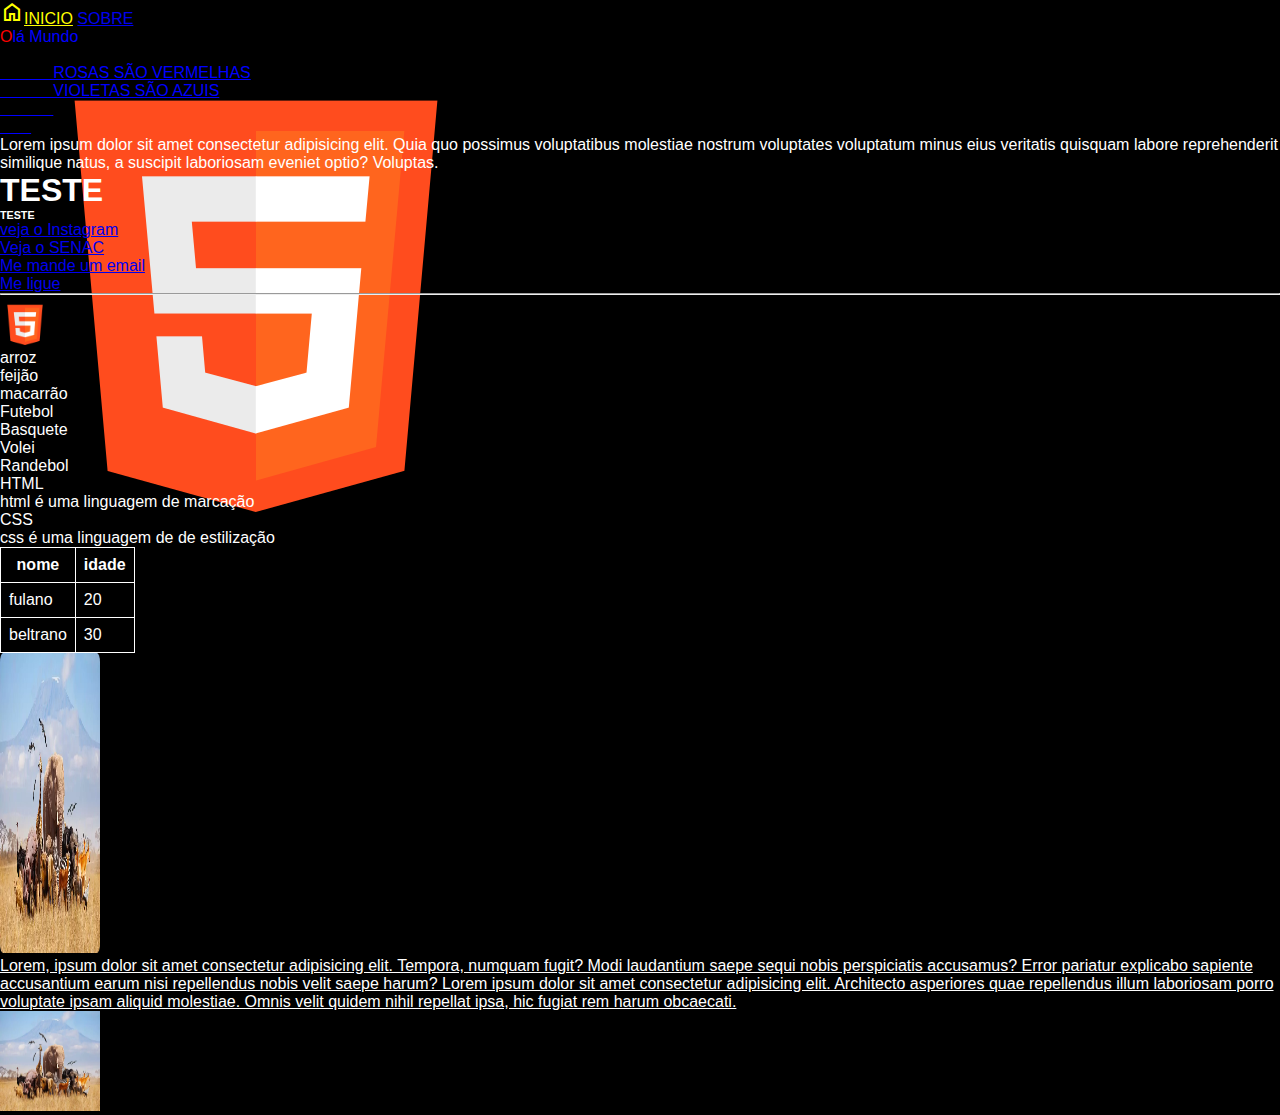
<file: index.html>
<!DOCTYPE html>
<html lang="pt-BR">

<head>
 
   <meta http-equiv="Content-Type" content="text/html;charset=UTF-8"> <!-- caracteres --->

   <meta name="description" content="Alguma descrição"> <!-- descrição --->

   <meta name="keywords" content="css, html, programação"> <!-- palkavras chave --->

   <meta name="viemport" content="width=device-width,initial-scale=1.0"> <!-- responsividade --->

   <title>Meu primeiro HTML</title>

   <link rel="shortcut icon" href="html-5.png" type="image/x-icon">
   <link rel="stylesheet" href="https://fonts.googleapis.com/css2?family=Material+Symbols+Outlined:opsz,wght,FILL,GRAD@20..48,100..700,0..1,-50..200" />
   
   <link rel="stylesheet" href="../css/style.css">
   
      
     
</head>

<body>
   <a href="index.html"><span class="material-symbols-outlined">
      home</span>INICIO</a>
   <a href="sobre.html">SOBRE</a><br>


   <p class="azul">

      <span style="color: red">O</span>lá Mundo

   </p>

   <pre class="azul sublinhado" id="maiusculo">

            rosas são vermelhas
            violetas são azuis
            
       </pre>

   <P>
      Lorem ipsum dolor sit amet consectetur adipisicing elit. Quia quo possimus voluptatibus molestiae nostrum
      voluptates voluptatum minus eius veritatis quisquam labore reprehenderit similique natus, a suscipit laboriosam
      eveniet optio? Voluptas.

   </P>

   <h1>TESTE</h1>
   <h6>TESTE</h6>

   <a href="https://www.instagram.com">veja o Instagram</a> <br><!--quebra de linha-->

   <a href="https://www.instagram.com" target="_blank">Veja o SENAC</a><br>
   <a href="mailto:exemplo@gmail.com">Me mande um email</a><br>
   <a href="tel:(98)983492862" title="Meu Número">Me ligue</a><br>
   <hr>
   <img src="../imgs/html-5.png" alt="LOPGO DO HTML" width="50px" height="50px">

   <a href="https;//facebook.com"> </a><br>


   <ul>
      <li>arroz</li>
      <li>feijão</li>
      <li>macarrão</li>

   </ul>


   
   <ol>
      <li>Futebol</li>
      <li>Basquete</li>
      <li>Volei</li>
      <li>Randebol</li>

   </ol>

   <dl>
      <dt>HTML</dt>
      <dd>html é uma linguagem de marcação</dd>
      <dt>CSS</dt>
      <dd>css é uma linguagem de de estilização</dd>
   </dl>

   <table> <!--iniciando uma tabela-->
      <tr><!--linha da tabela-->
         <th>nome</th><!--dados da coluna-->
         <th>idade

         </th>
      </tr>

      <tr><!--linha da tabela-->
         <td>fulano</td>
         <td>20</td>

      </tr>

      <tr><!--linha da tabela-->
         <td>beltrano</td>
         <td>30</td>
      </tr>

   </table>

   <img src="../imgs/animais.webp" alt="50" width="100px" height="300px" id="foto-perfil">

   <div>
      <div class="">




      </div>
   </div>

</body>
<div>
   <p>
      Lorem, ipsum dolor sit amet consectetur adipisicing elit. Tempora, numquam fugit? Modi laudantium saepe sequi
      nobis perspiciatis accusamus? Error pariatur explicabo sapiente accusantium earum nisi repellendus nobis velit
      saepe harum?</ul> Lorem ipsum dolor sit amet consectetur adipisicing elit. Architecto asperiores quae repellendus
      illum laboriosam porro voluptate ipsam aliquid molestiae. Omnis velit quidem nihil repellat ipsa, hic fugiat rem
      harum obcaecati.

   </p>
   <img src="../imgs/animais.webp" alt="img-texto" width="100px" height="100px" id="animais">
</div>

</html>
</file>
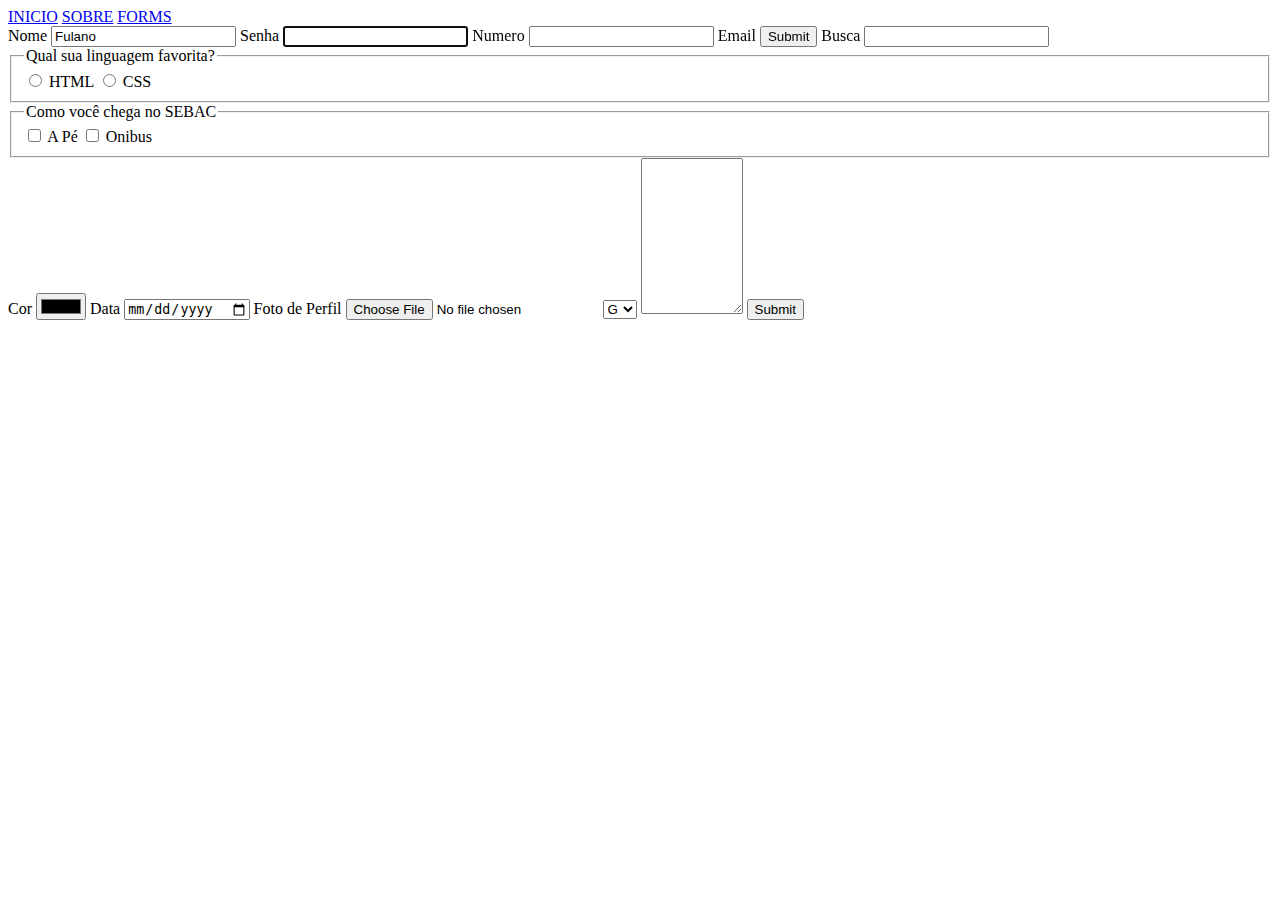
<file: html/aula_form.html>
<!DOCTYPE html>
<html lang="pt-BR">

<head>
    <meta charset="UTF-8">
    <meta name="viewport" content="width=device-width, initial-scale=1.0">
    <title>Documento</title>
</head>

<body>


    <!--Menu de navegação-->


    <a href="index.html"><span class="material-symbols-outlined"></span>INICIO</a>
    <a href="sobre.html">SOBRE</a>
    <a href="aula_form.html">FORMS</a>


    <section>
        <form action="" enctype="multipart/form-data">
            <label for="nome">Nome</label>
            <input type="text" name="nome" id="nome" value="Fulano">


            <label for="senha">Senha</label>
            <input type="password" name="senha" id="senha" autofocus>


            <label for="num">Numero</label>
            <input type="number" name="numero" id="num">

            <label for="email">Email</label>
            <input type="submit" name="email" id="email">

            <label for="busca">Busca</label>
            <input type="search" name="busca" id="busca">

            <fieldset>

                <legend>Qual sua linguagem favorita?</legend>
                <input type="radio" name="lang" id="html">
                <label for="html">HTML</label>

                <input type="radio" name="lang" id="css" value="css">
                <label for="css">CSS</label>

            </fieldset>


            <fieldset>

                <legend>Como você chega no SEBAC</legend>

                <input type="checkbox" name="transporte[]" id="pe" value="pe">
                <label for="pe">A Pé</label>

                <input type="checkbox" name="transporte[]" id="onibus" value="onibus">
                <label for="onibus">Onibus</label>



            </fieldset>

            <label for="cor">Cor</label>
            <input type="color" name="cor" id="cor">

            <label for="data">Data</label>
            <input type="date" name="data" id="data">

            <label for="foto">Foto de Perfil</label>
            <input type="file" name="foto" id="foto" accept="image/*">

            <input type="hidden" name="id" value="200">

            <select name="tamanho-roupa" id="tam">
                <option value="p">P</option>
                <option value="m">M</option>
                <option value="g" selected>G</option>
            </select>

            <textarea name="descrição" id="descrição" cols="10" rows="10"></textarea>




            <input type="submit" valuee="Enviar">

        </form>
    </section>
</body>

</html>
</file>
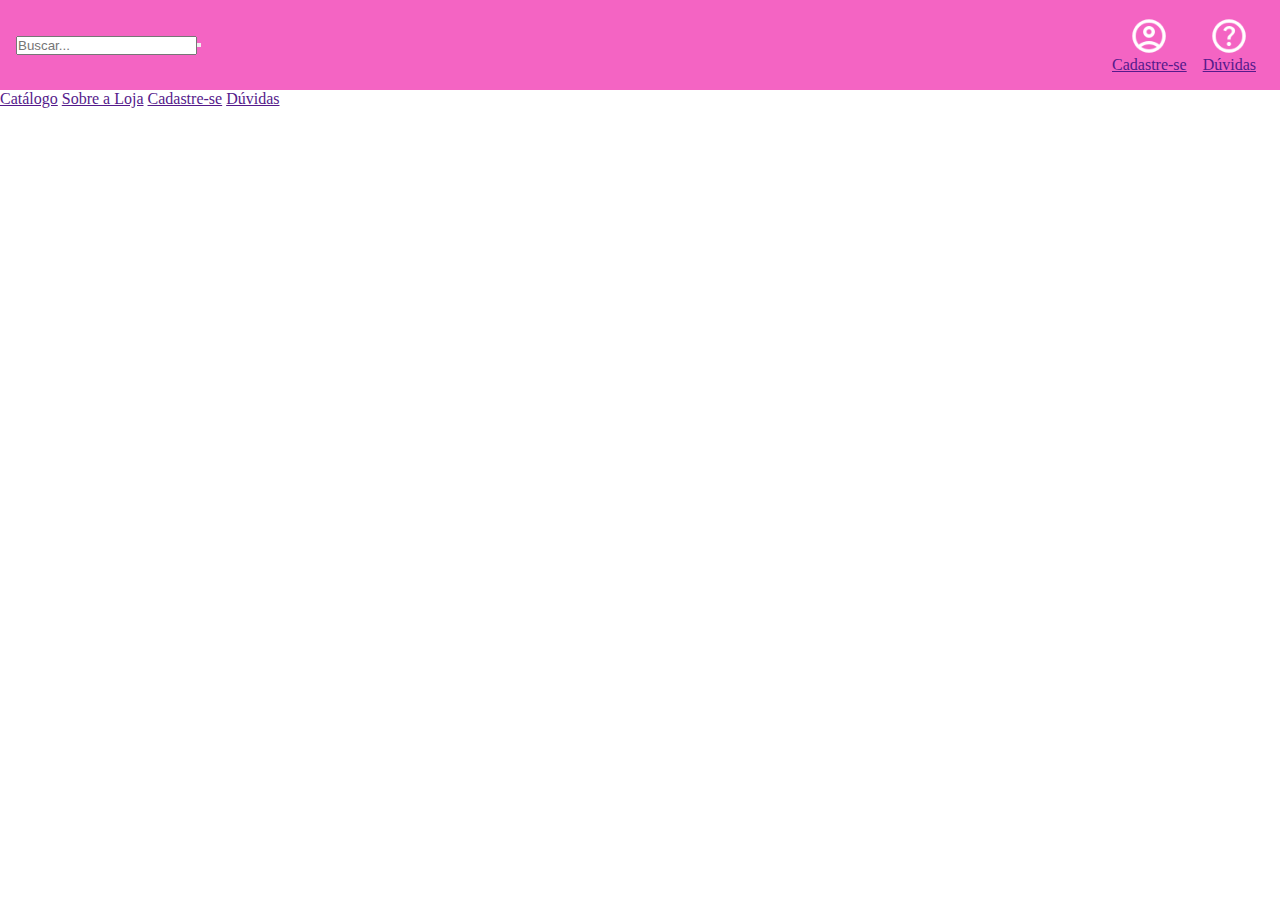
<file: html/index2.html>
<!DOCTYPE html>
<html lang="pt-BR">


<head>
    <meta charset="UTF-8">
    <meta name="viewport" content="width=device-width, initial-scale=1.0">
    <title>LudoFashion</title>
    <link rel="stylesheet" href="../css/style2.css">
</head>


<body>

    <header>
        <a href="LudoFashion"></a>
        <form action="" id="form-buscar">
            <input type="search" name="Buscar" placeholder="Buscar...">
            <button type="submit"></button>
        </form>

        <a href="" class="icon-link">
            <img src="../imgs/person.PNG.png" alt="" width="40px">
            Cadastre-se

        </a>

        <a href="" class="icon-link">
            <img src="../imgs/help.PNG.png" alt="" width="40px">
            Dúvidas


        </a>


    </header>
    <nav>
        <a href="">Catálogo</a>

        <a href="">Sobre a Loja</a>

        <a href="">Cadastre-se</a>

        <a href="">Dúvidas</a>





    </nav>

</body>




</html>
</file>
<file: css/style.css>
<style>
@import url('https://fonts.googleapis.com/css2?family=Roboto:ital,wght@0,100;0,300;0,400;0,500;0,700;0,900;1,100;1,300;1,400;1,500;1,700;1,900&family=Tiny5&display=swap');
</style>




:root {

  --cor--primaria: orange;
  --cor--secundaria: rgb(110, 2, 110);

}
/* criando variaveis de css*/
* {

  margin: 0;
  /* remove margens*/
  padding: 0;
  /* remove espaçamentos internos*/
  box-sizing: border-box;
  /* calcula larguras automaticamente*/
  font-family: "Tiny5", sans-serif;
  /*define uma família de fonte*/

}
body {
  background-color: black;
  /* fundo preto */
  color: white;
  /*letra branca*/
  background-image: url(../imgs/html-5.png);
  /*imagem de fundo*/
  background-repeat: no-repeat;
  /*letra branca*/
  padding: au;


}


.azul {
  color: blue
}

.sublinhado {
  text-decoration: underline;


}


#maiusculo {
  text-transform: uppercase;

}

.italico {
  font-style: italic;

}

div>p {
  text-decoration: underline;
}

div+p {
  color: green;
}

div~p {
  text-transform: uppercase;
}

a:hover {
  color: yellow;
}

p:: ::selection {
  background-color: yellow;
  /*cor de fundo*/
}


table, th, td {
  border: 1px inset white;
  border-radius: 10px;
  border-collapse: collapse;
  padding: 0.5rem;
}

#foto-perfil {
  border-radius: 3%;
}

#text-img {
  float: right;
  opacity: 0.5;
}
#img-texto-hover {
  opacity: 1;
}

#text-img {
  clear: both;
}

.caixa-flex {
  width: 100%;
  height: 200px;
  background-color: white;
  display: flex;
  flex-direction: row;


}
 .caixa {
  width: 40px;
  height: 40px;
  background-color: blueviolet;
  margin: 0.5;
  text-align: center;
 }
</file>
<file: css/style2.css>
:root  /*--paleta de cores--*/ 

{  
    --cor-primaria: #f464c3;
    --cor-secundaria: #3d1c31;
    --cor-terciaria: #fdace0;
    --branco: white;
    --preto: black;    
    
}


ul {
    display: flex;
    justify-content: space-between;  
    

}

* {
    padding: 0;
    margin: 0;
    box-sizing: border-box;

}


header {
    background-color: var(--cor-primaria);
    display: flex;
    padding: 1rem;
    
}

#form-buscar {
    flex-grow: 1;
    display: flex;
    align-items: center;

}

#buscar {
    flex-grow: 1;
}

.icon-link {
    display: flex;
    flex-direction: column;
    align-items: center;
    margin: 0 0.5rem;

}
</file>
